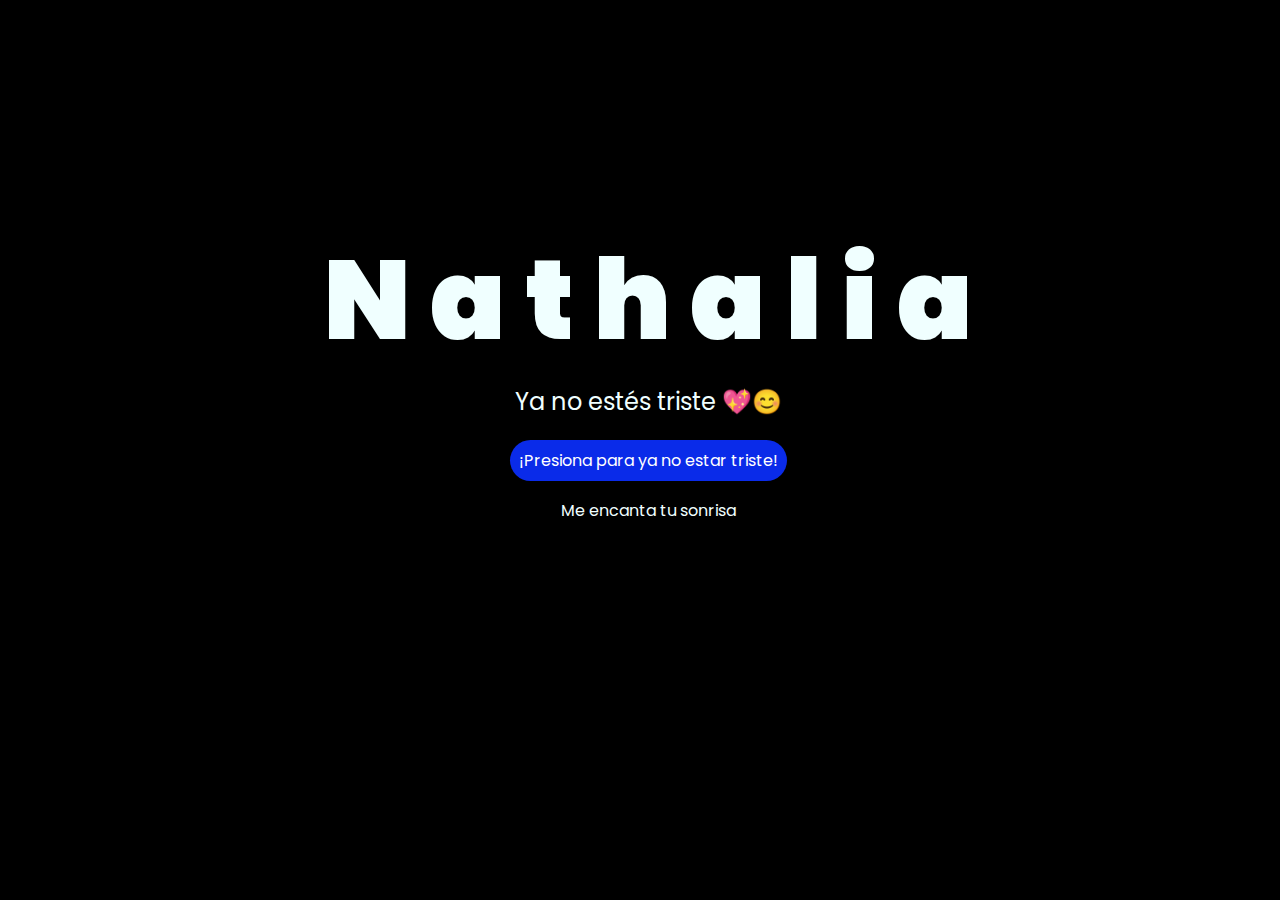
<file: index.html>
<!DOCTYPE html>
<html lang="es">

<head>
    <meta charset="UTF-8">
    <meta http-equiv="X-UA-Compatible" content="IE=edge">
    <meta name="viewport" content="width=device-width, initial-scale=1.0">
    <link rel="stylesheet" href="css/style.css">
    <link rel="icon" href="img/flowers.png" type="image/x-icon">
    <title>Flowers</title>
</head>

<body>
    <div class="greetings">
        <span>N</span>
        <span>a</span>
        <span>t</span>
        <span>h</span>
        <span>a</span>
        <span>l</span>
        <span>i</span>
        <span>a</span>
    </div>
    <div class="description">
        <span>Ya no estés triste 💖😊</span>
    </div>
    <div class="button">
        <button class="botones">
            <a href="flower.html" style="color: #fff;">¡Presiona para ya no estar triste!</a>
        </button>
    </div>

    <!-- Créditos -->
    <div class="credits">
        <p>Me encanta tu sonrisa</p>
    </div>
</body>

</html>
</file>
<file: css/style.css>
@import url('https://fonts.googleapis.com/css2?family=Poppins:ital,wght@0,500;1,900&display=swap');
*{
    font-family: 'Poppins',cursive;
}
body{
    color: azure;
    width: 100%;
    height: 82vh;
    display: flex;
    flex-direction: column;
    align-items: center;
    justify-content: center;
    background-color: black;
    /* padding-top: -30; */
}

.botones{
    padding: 9px;
    border-radius: 80px;
    background-color: transparent;
    border: none;
}

.botones a{
    background-color: #0a2be9;
    padding: 9px;
    border-radius: 80px;
    -webkit-border-radius: 80px;
    -moz-border-radius: 80px;
    -ms-border-radius: 80px;
    -o-border-radius: 80px;

}

.botones a:focus{
    background-color: rgb(50, 194, 194);
}

.greetings{
    font-size: 7rem;
    font-weight: 900;
}
.greetings > span{
    animation: glow 2.5s ease-in-out infinite;
}
@keyframes glow{
    0%, 100%{
        color: #fff;
        text-shadow: 0 0 12px #39c6d6, 0 0 50px #39c6d6, 0 0 100px #39c6d6;
    }
    10%, 90%{
        color: #111;
        text-shadow: none;
    }
}
.greetings > span:nth-child(2){
    animation-delay: .2s ;
}
.greetings > span:nth-child(3){
    animation-delay: .4s ;
}
.greetings > span:nth-child(4){
    animation-delay: .6s;
}
.greetings > span:nth-child(5){
    animation-delay: .8s;
}
.greetings > span:nth-child(6){
    animation-delay: 1s;
}
.greetings > span:nth-child(7){
    animation-delay: 1.2s ;
}
.greetings > span:nth-child(8){
    animation-delay: 1.4s ;
}
.greetings > span:nth-child(9){
    animation-delay: 1.6s;
}

.description{
    font-size: 1.5rem;
    margin-bottom: 20px;
}

.button a{
    text-decoration: none;
    font-size: 1rem;
    color: #111;
}

@media screen and (max-width:574px){
    .greetings{
        display: block;
        font-size: 4rem;
        font-weight: 800;
        text-align: center;
    }
    .description{
        font-size: 2rem;
    }
    
    .button a{
        font-size: 1rem;
    }
}
</file>
